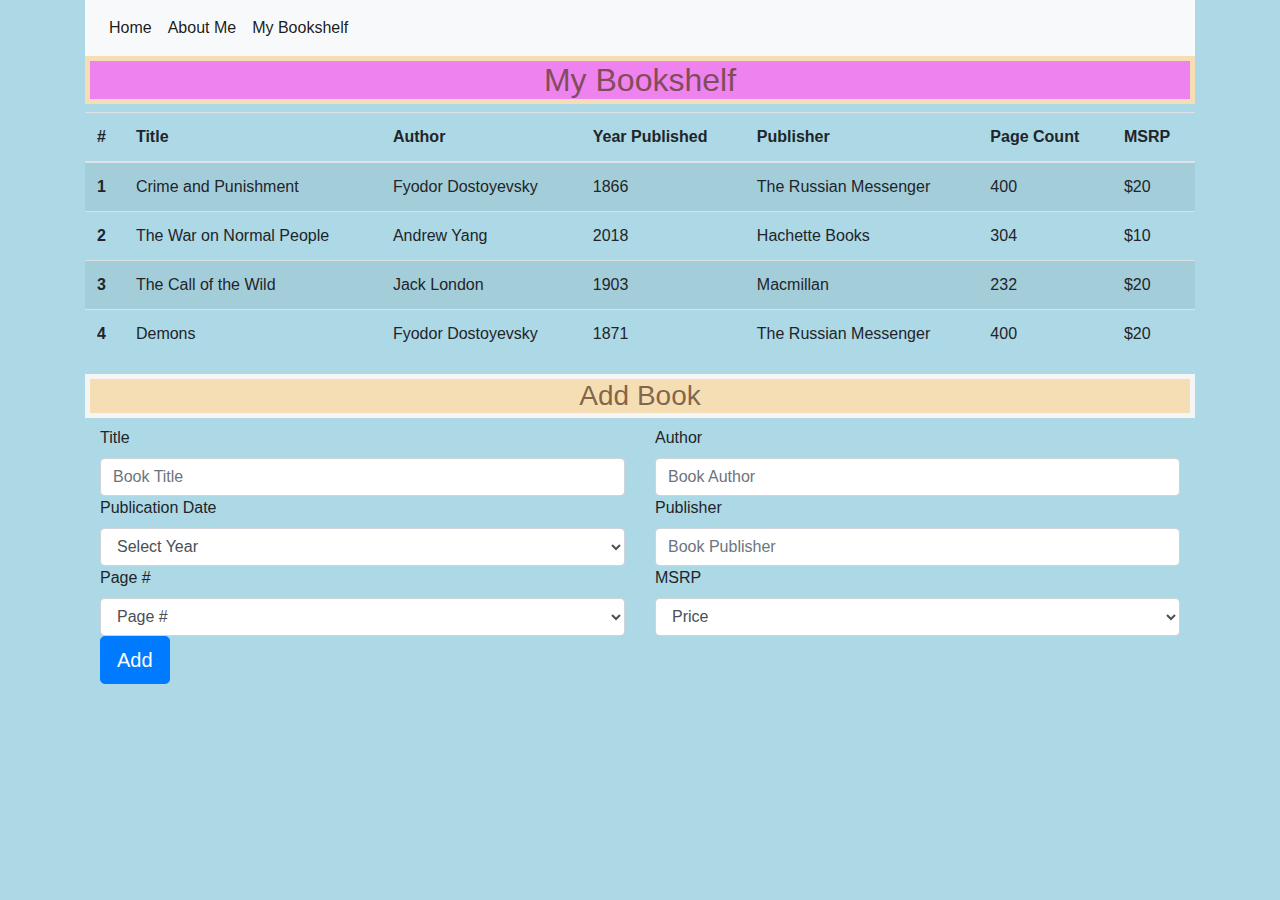
<file: public/page2.html>
<!doctype html>
<html>
<head>
  <title>My Page</title>
  <link rel="stylesheet" href="https://stackpath.bootstrapcdn.com/bootstrap/4.3.1/css/bootstrap.min.css" integrity="sha384-ggOyR0iXCbMQv3Xipma34MD+dH/1fQ784/j6cY/iJTQUOhcWr7x9JvoRxT2MZw1T" crossorigin="anonymous">
  
  <link rel="stylesheet" href="css/csspage.css">

  <script src="https://code.jquery.com/jquery-3.3.1.slim.min.js" integrity="sha384-q8i/X+965DzO0rT7abK41JStQIAqVgRVzpbzo5smXKp4YfRvH+8abtTE1Pi6jizo" crossorigin="anonymous"></script>

  <script src="https://cdnjs.cloudflare.com/ajax/libs/popper.js/1.14.7/umd/popper.min.js" integrity="sha384-UO2eT0CpHqdSJQ6hJty5KVphtPhzWj9WO1clHTMGa3JDZwrnQq4sF86dIHNDz0W1" crossorigin="anonymous"></script>
  
  <script src="https://stackpath.bootstrapcdn.com/bootstrap/4.3.1/js/bootstrap.min.js" integrity="sha384-JjSmVgyd0p3pXB1rRibZUAYoIIy6OrQ6VrjIEaFf/nJGzIxFDsf4x0xIM+B07jRM" crossorigin="anonymous"></script>
</head>

<body>
  <div class="container">
    <nav class="navbar navbar-expand-lg navbar-light bg-light">
      <div class="collapse navbar-collapse" id="navbarSupportedContent">
        <ul class="navbar-nav mr-auto">
          <li class="nav-item active">
            <a class="nav-link" href="page3.html">Home <span class="sr-only">(current)</span></a>
          </li>
          <li class="nav-item active">
            <a class="nav-link" href="index.html">About Me<span class="sr-only">(current)</span></a>
          </li>
          <li class="nav-item active">
            <a class="nav-link" href="page2.html">My Bookshelf<span class="sr-only">(current)</span></a>
          </li>
        </ul>
      </div>
    </nav>
    
    
    
  
  <h2 id="class2" style="text-align: center;">My Bookshelf</h2>

  
  <table class="table table-striped">
    <thead>
      <tr>
        <th scope="col">#</th>
        <th scope="col">Title</th>
        <th scope="col">Author</th>
        <th scope="col">Year Published</th>
        <th scope="col">Publisher</th>
        <th scope="col">Page Count</th>
        <th scope="col">MSRP</th>
      </tr>
    </thead>
    <tbody>
      <tr>
        <th scope="row">1</th>
        <td>Crime and Punishment</td>
        <td>Fyodor Dostoyevsky</td>
        <td>1866</td>
        <td>The Russian Messenger</td>
        <td>400</td>
        <td>$20</td>

      </tr>
      <tr>
        <th scope="row">2</th>
        <td>The War on Normal People</td>
        <td>Andrew Yang</td>
        <td>2018</td>
        <td>Hachette Books</td>
        <td>304</td>
        <td>$10</td>

      </tr>
      <tr>
        <th scope="row">3</th>
        <td>The Call of the Wild</td>
        <td>Jack London</td>
        <td>1903</td>
        <td>Macmillan</td>
        <td>232</td>
        <td>$20</td>

      </tr>
      <tr>
        <th scope="row">4</th>
        <td>Demons</td>
        <td>Fyodor Dostoyevsky</td>
        <td>1871</td>
        <td>The Russian Messenger</td>
        <td>400</td>
        <td>$20</td>

      </tr>
    </tbody>
  </table>
  <h3 class="class1" style="text-align:center">Add Book</h3>
  <form>
  <div class="container">
    
    <div class="row">

  
    <div class="col" class="form-group">
      <label for="exampleFormControlInput1">Title</label>
      <input type="email" class="form-control" id="exampleFormControlInput1" placeholder="Book Title">
    </div>
    <div class="col" class="form-group">
      <label for="exampleFormControlInput1">Author</label>
      <input type="email" class="form-control" id="exampleFormControlInput1" placeholder="Book Author">
    </div>
    
    </div>
  
  
  </div>
  <div class="container">
    
    <div class="row">

  
    <div class="col" class="form-group">
      <label for="exampleFormControlInput1">Publication Date</label>
      <select class="form-control">
        <option>Select Year</option>
      </select>      
    </div>
    <div class="col" class="form-group">
      <label for="exampleFormControlInput1">Publisher</label>
      <input type="email" class="form-control" id="exampleFormControlInput1" placeholder="Book Publisher">
    </div>
    
    </div>
  
  
  </div>
  <div class="container">
    
    <div class="row">

  
    <div class="col" class="form-group">
      <label for="exampleFormControlInput1">Page #</label>
      <select class="form-control">
        <option>Page #</option>
      </select>      
    </div>
    <div class="col" class="form-group">
      <label for="exampleFormControlInput1">MSRP</label>
      <select class="form-control">
        <option>Price</option>
      </select>
      
    </div>
    
    </div>
  
  
  </div>
  </form>
        <div class="container" class="text-align:center">

          <button type="button" class="btn btn-primary btn-lg">Add</button>

        </div>


</div>
</body>
</html>
</file>
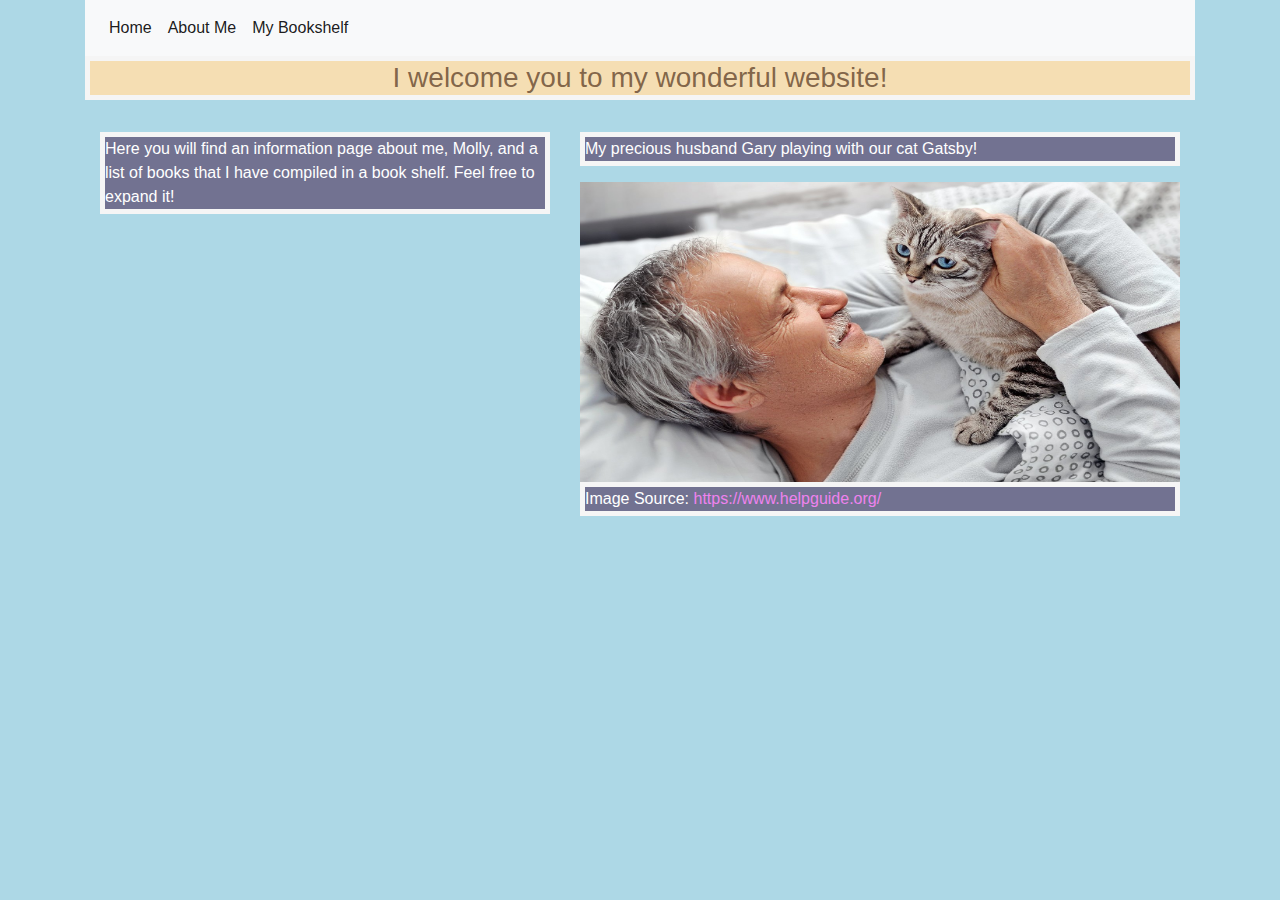
<file: app/public/page3.html>
<!doctype html>
<html>
<head>
  <title>My Page</title>

  <link rel="stylesheet" href="https://stackpath.bootstrapcdn.com/bootstrap/4.3.1/css/bootstrap.min.css" integrity="sha384-ggOyR0iXCbMQv3Xipma34MD+dH/1fQ784/j6cY/iJTQUOhcWr7x9JvoRxT2MZw1T" crossorigin="anonymous">
  
  <link rel="stylesheet" href="css/csspage.css">

  <script src="https://code.jquery.com/jquery-3.3.1.slim.min.js" integrity="sha384-q8i/X+965DzO0rT7abK41JStQIAqVgRVzpbzo5smXKp4YfRvH+8abtTE1Pi6jizo" crossorigin="anonymous"></script>

  <script src="https://cdnjs.cloudflare.com/ajax/libs/popper.js/1.14.7/umd/popper.min.js" integrity="sha384-UO2eT0CpHqdSJQ6hJty5KVphtPhzWj9WO1clHTMGa3JDZwrnQq4sF86dIHNDz0W1" crossorigin="anonymous"></script>
  
  <script src="https://stackpath.bootstrapcdn.com/bootstrap/4.3.1/js/bootstrap.min.js" integrity="sha384-JjSmVgyd0p3pXB1rRibZUAYoIIy6OrQ6VrjIEaFf/nJGzIxFDsf4x0xIM+B07jRM" crossorigin="anonymous"></script>

</head>


<body>
<div class="container">
  <nav class="navbar navbar-expand-lg navbar-light bg-light">
    <div class="collapse navbar-collapse" id="navbarSupportedContent">
      <ul class="navbar-nav mr-auto">
        <li class="nav-item active">
          <a class="nav-link" href="page3.html">Home <span class="sr-only">(current)</span></a>
        </li>
        <li class="nav-item active">
          <a class="nav-link" href="index.html">About Me<span class="sr-only">(current)</span></a>
        </li>
        <li class="nav-item active">
          <a class="nav-link" href="page2.html">My Bookshelf<span class="sr-only">(current)</span></a>
        </li>
      </ul>
    </div>
  </nav>
  
  
  <h3 class="class1" style="text-align:center">I welcome you to my wonderful website!</h3>
  <br>

  <div class="container">
    <div class="row">
      <div class="col">
        <p>Here you will find an information page about me, Molly, and a list of books that I have compiled in a book shelf. Feel free to expand it!</p>
      </div>
      <div class="col">
        <p>My precious husband Gary playing with our cat Gatsby!</p>
        <a href="https://images.app.goo.gl/XcbjmfWoD52zvFUE6">
        <img src="img/Gary.jpg" alt="Gary" width="600" height="300">
        </a>
        <p>Image Source: <a href="https://www.helpguide.org/articles/healthy-living/joys-of-owning-a-cat.htm">https://www.helpguide.org/</a></p>
      </div>
    </div>
  
  
  


</div>
</body>
</html>
</file>
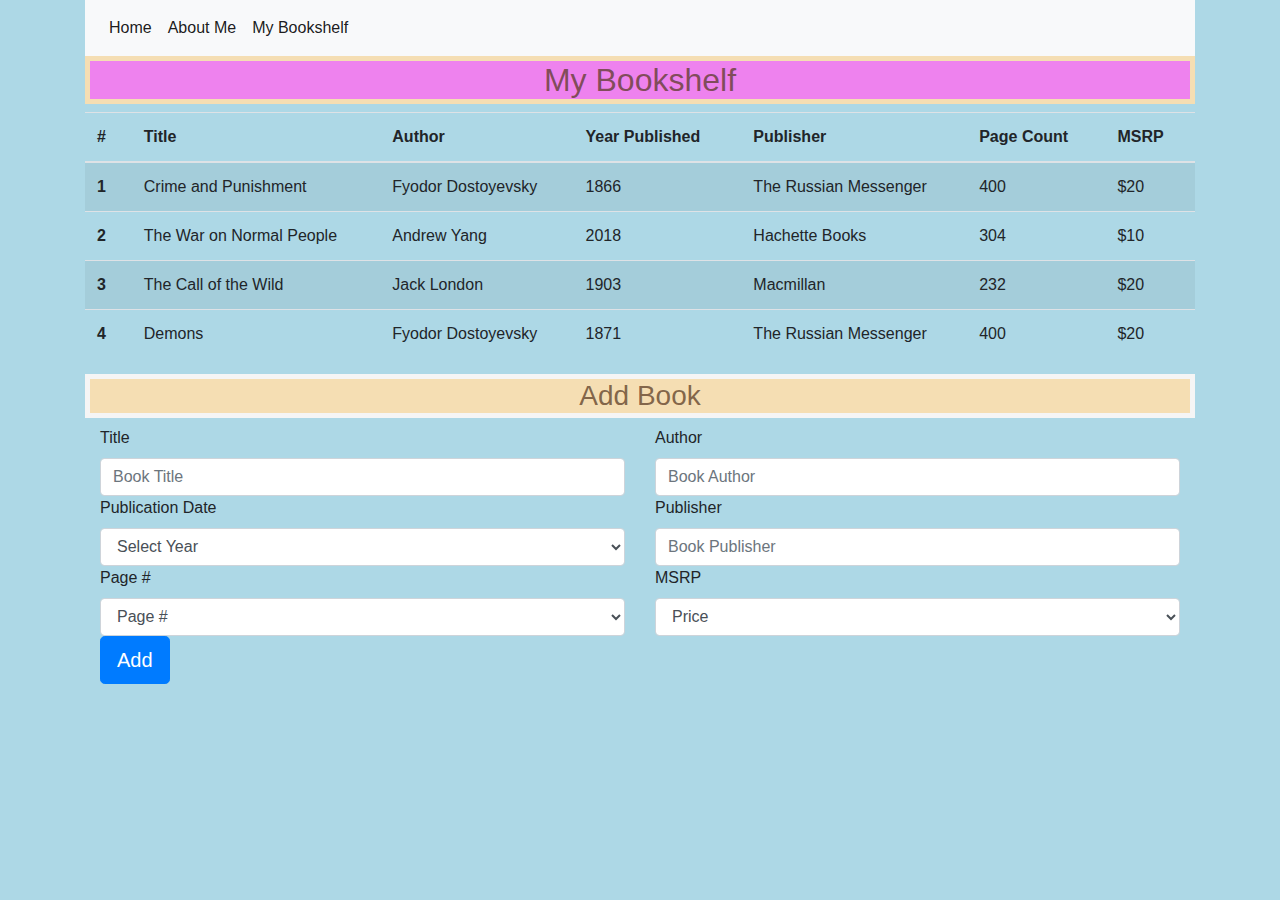
<file: app/public/table.html>
<!doctype html>
<html>
<head>
  <title>My Page</title>
  <link rel="stylesheet" href="https://stackpath.bootstrapcdn.com/bootstrap/4.3.1/css/bootstrap.min.css" integrity="sha384-ggOyR0iXCbMQv3Xipma34MD+dH/1fQ784/j6cY/iJTQUOhcWr7x9JvoRxT2MZw1T" crossorigin="anonymous">
  
  <link rel="stylesheet" href="css/csspage.css">

  <script src="https://code.jquery.com/jquery-3.3.1.slim.min.js" integrity="sha384-q8i/X+965DzO0rT7abK41JStQIAqVgRVzpbzo5smXKp4YfRvH+8abtTE1Pi6jizo" crossorigin="anonymous"></script>

  <script src="https://cdnjs.cloudflare.com/ajax/libs/popper.js/1.14.7/umd/popper.min.js" integrity="sha384-UO2eT0CpHqdSJQ6hJty5KVphtPhzWj9WO1clHTMGa3JDZwrnQq4sF86dIHNDz0W1" crossorigin="anonymous"></script>
  
  <script src="https://stackpath.bootstrapcdn.com/bootstrap/4.3.1/js/bootstrap.min.js" integrity="sha384-JjSmVgyd0p3pXB1rRibZUAYoIIy6OrQ6VrjIEaFf/nJGzIxFDsf4x0xIM+B07jRM" crossorigin="anonymous"></script>
</head>

<body>
  <div class="container">
    <nav class="navbar navbar-expand-lg navbar-light bg-light">
      <div class="collapse navbar-collapse" id="navbarSupportedContent">
        <ul class="navbar-nav mr-auto">
          <li class="nav-item active">
            <a class="nav-link" href="page3.html">Home <span class="sr-only">(current)</span></a>
          </li>
          <li class="nav-item active">
            <a class="nav-link" href="index.html">About Me<span class="sr-only">(current)</span></a>
          </li>
          <li class="nav-item active">
            <a class="nav-link" href="page2.html">My Bookshelf<span class="sr-only">(current)</span></a>
          </li>
        </ul>
      </div>
    </nav>
    
    
    
  
  <h2 id="class2" style="text-align: center;">My Bookshelf</h2>

  
  <table id="taskTable" class="table table-striped">
    <thead>
      <tr>
        <th scope="col">#</th>
        <th scope="col">Title</th>
        <th scope="col">Author</th>
        <th scope="col">Year Published</th>
        <th scope="col">Publisher</th>
        <th scope="col">Page Count</th>
        <th scope="col">MSRP</th>
      </tr>
    </thead>
    <tbody>
      <tr>
        <th scope="row">1</th>
        <td>Crime and Punishment</td>
        <td>Fyodor Dostoyevsky</td>
        <td>1866</td>
        <td>The Russian Messenger</td>
        <td>400</td>
        <td>$20</td>

      </tr>
      <tr>
        <th scope="row">2</th>
        <td>The War on Normal People</td>
        <td>Andrew Yang</td>
        <td>2018</td>
        <td>Hachette Books</td>
        <td>304</td>
        <td>$10</td>

      </tr>
      <tr>
        <th scope="row">3</th>
        <td>The Call of the Wild</td>
        <td>Jack London</td>
        <td>1903</td>
        <td>Macmillan</td>
        <td>232</td>
        <td>$20</td>

      </tr>
      <tr>
        <th scope="row">4</th>
        <td>Demons</td>
        <td>Fyodor Dostoyevsky</td>
        <td>1871</td>
        <td>The Russian Messenger</td>
        <td>400</td>
        <td>$20</td>

      </tr>
    </tbody>
  </table>
  <h3 class="class1" style="text-align:center">Add Book</h3>
  <form>
  <div class="container">
    
    <div class="row">

  
    <div class="col" class="form-group">
      <label for="exampleFormControlInput1">Title</label>
      <input type="email" class="form-control" id="exampleFormControlInput1" placeholder="Book Title">
    </div>
    <div class="col" class="form-group">
      <label for="exampleFormControlInput1">Author</label>
      <input type="email" class="form-control" id="exampleFormControlInput1" placeholder="Book Author">
    </div>
    
    </div>
  
  
  </div>
  <div class="container">
    
    <div class="row">

  
    <div class="col" class="form-group">
      <label for="exampleFormControlInput1">Publication Date</label>
      <select class="form-control">
        <option>Select Year</option>
      </select>      
    </div>
    <div class="col" class="form-group">
      <label for="exampleFormControlInput1">Publisher</label>
      <input type="email" class="form-control" id="exampleFormControlInput1" placeholder="Book Publisher">
    </div>
    
    </div>
  
  
  </div>
  <div class="container">
    
    <div class="row">

  
    <div class="col" class="form-group">
      <label for="exampleFormControlInput1">Page #</label>
      <select class="form-control">
        <option>Page #</option>
      </select>      
    </div>
    <div class="col" class="form-group">
      <label for="exampleFormControlInput1">MSRP</label>
      <select class="form-control">
        <option>Price</option>
      </select>
      
    </div>
    
    </div>
  
  
  </div>
  </form>
        <div class="container" class="text-align:center">

          <button type="button" class="btn btn-primary btn-lg">Add</button>

        </div>


</div>

<script src="js/tablesort.min.js"></script>
<script>
  new Tablesort(document.getElementById('taskTable'));
</script>
</body>
</html>
</file>
<file: public/css/csspage.css>
body {
    background-color:lightblue;
  }
p {
    color:white;
    background-color: rgb(114, 114, 145);
    border: 5px whitesmoke;
    border-style: solid;
}

a{
    color:violet;
}

.class1{
background-color: wheat;
border: 5px whitesmoke;
border-style:solid;
color:rgba(87, 56, 34, 0.733);
}
#class2{
background-color: violet;
border: 5px wheat;
border-style: solid;
color: rgba(87, 56, 34, 0.733);
}

/* nav{background-color: #f0f0f5;
    color: black;
    padding: 10px; 
    } */
</file>
<file: app/public/css/csspage.css>
body {
    background-color:lightblue;
  }
p {
    color:white;
    background-color: rgb(114, 114, 145);
    border: 5px whitesmoke;
    border-style: solid;
}

a{
    color:violet;
}

.class1{
background-color: wheat;
border: 5px whitesmoke;
border-style:solid;
color:rgba(87, 56, 34, 0.733);
}
#class2{
background-color: violet;
border: 5px wheat;
border-style: solid;
color: rgba(87, 56, 34, 0.733);
}
th[role=columnheader]:not(.no-sort) {
	cursor: pointer;
}

th[role=columnheader]:not(.no-sort):after {
	content: '';
	float: right;
	margin-top: 7px;
	border-width: 0 4px 4px;
	border-style: solid;
	border-color: #404040 transparent;
	visibility: hidden;
	opacity: 0;
	-ms-user-select: none;
	-webkit-user-select: none;
	-moz-user-select: none;
	user-select: none;
}

th[aria-sort=ascending]:not(.no-sort):after {
	border-bottom: none;
	border-width: 4px 4px 0;
}

th[aria-sort]:not(.no-sort):after {
	visibility: visible;
	opacity: 0.4;
}

th[role=columnheader]:not(.no-sort):hover:after {
	visibility: visible;
	opacity: 1;
}
/* nav{background-color: #f0f0f5;
    color: black;
    padding: 10px; 
    } */
</file>
